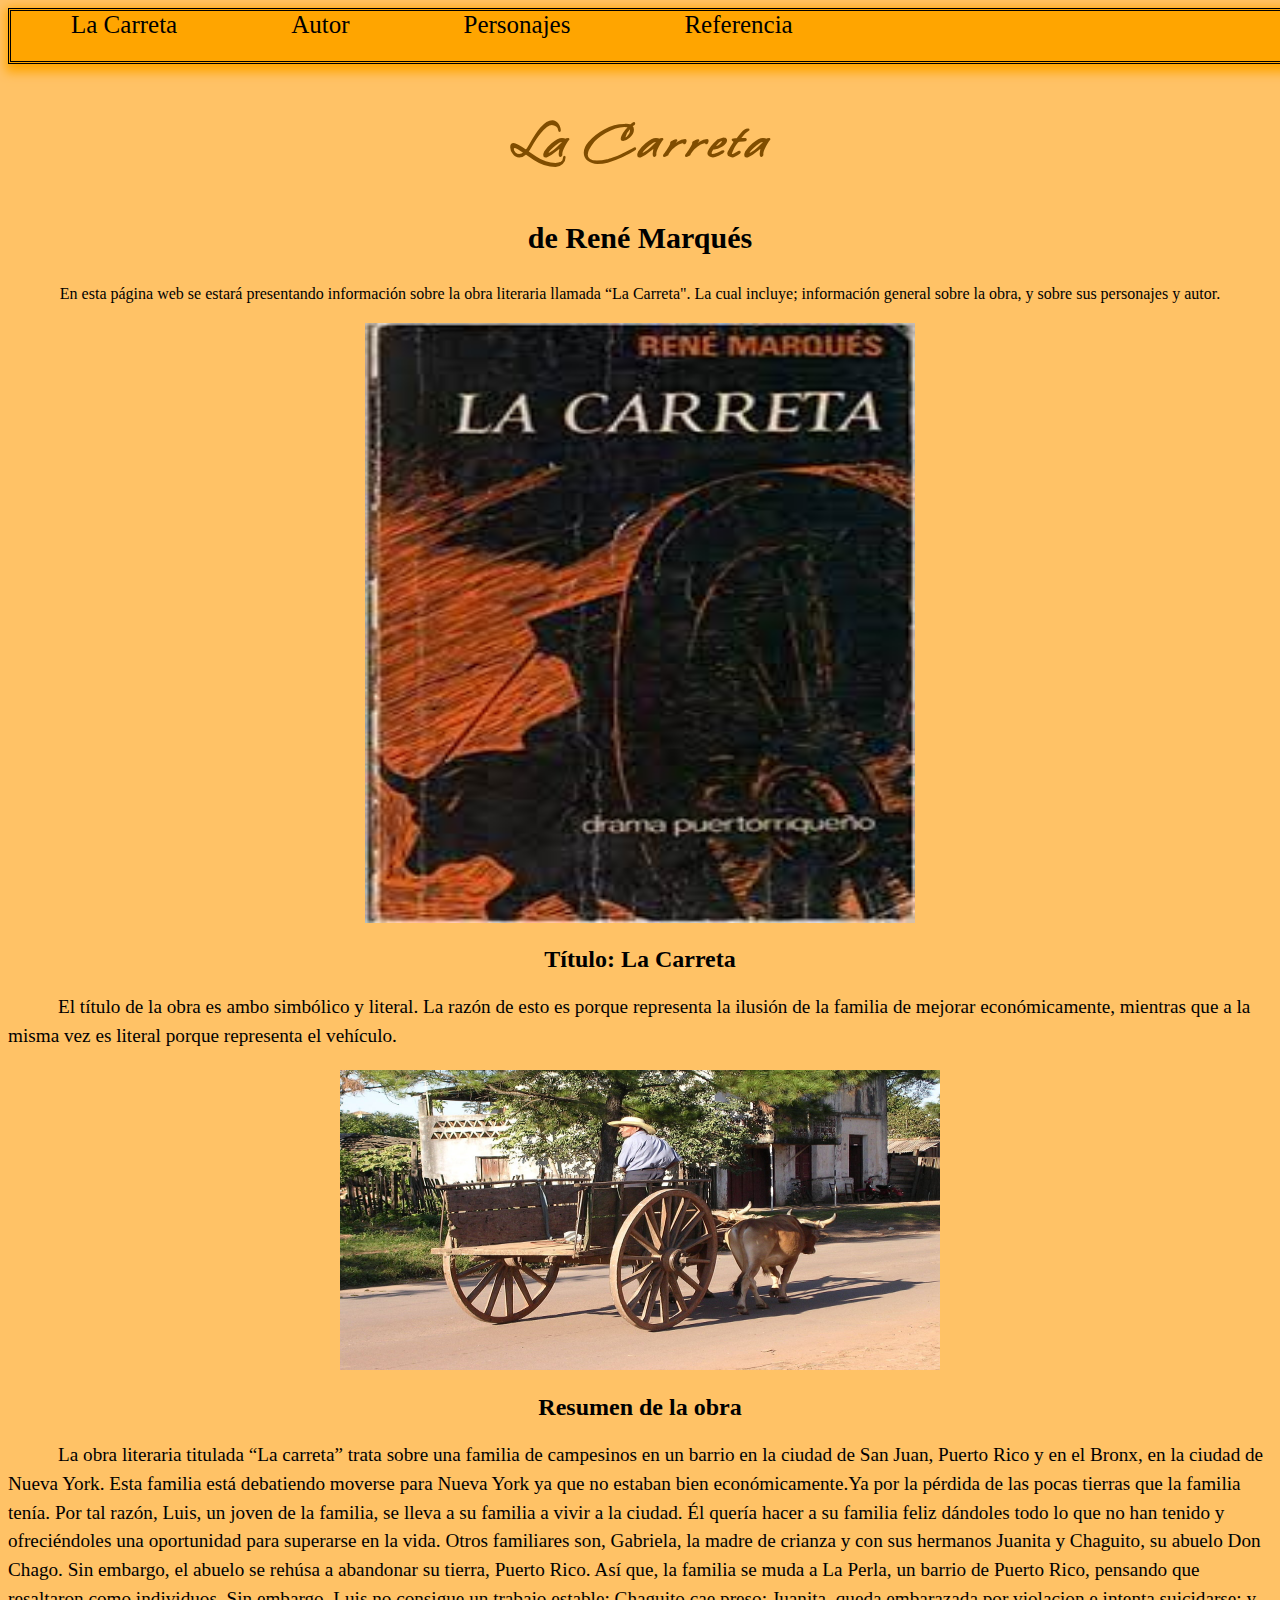
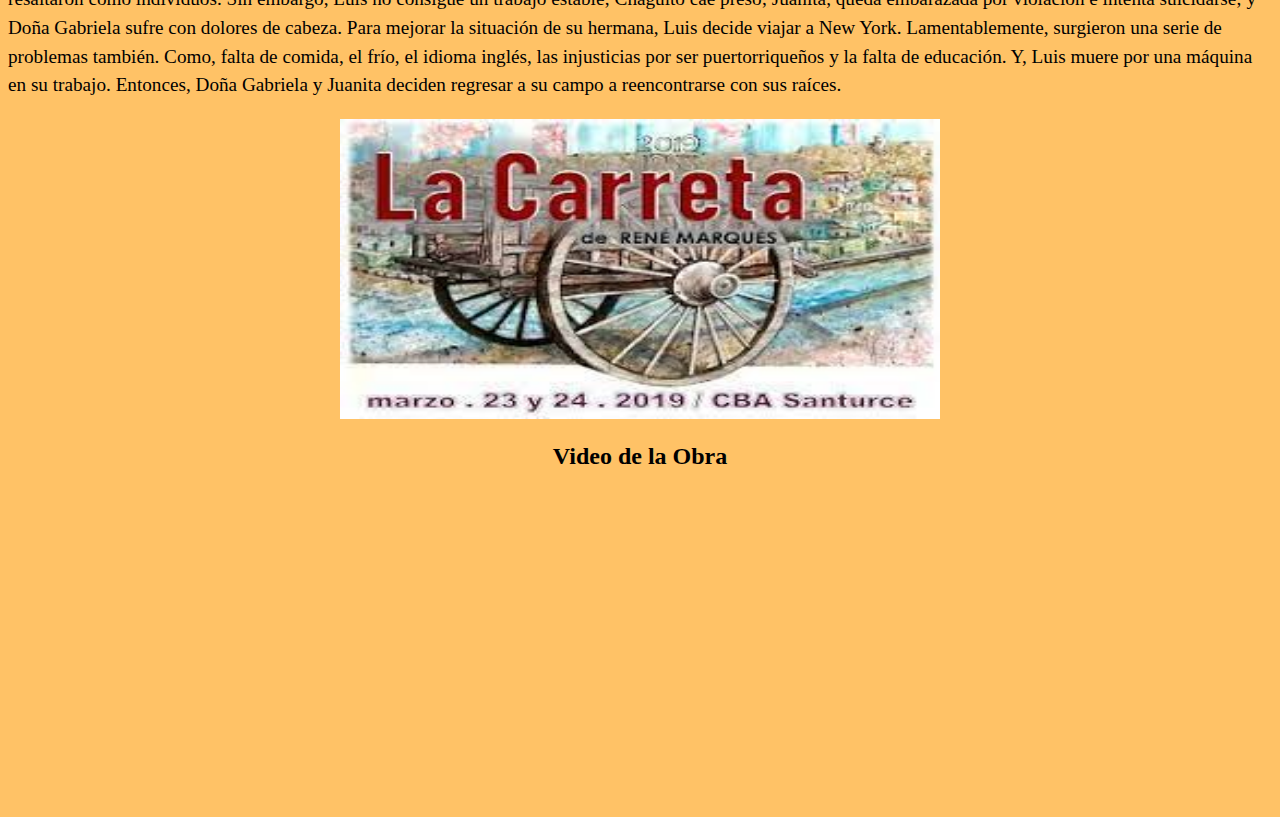
<file: index.html>
<!DOCTYPE html>
<html>
<head>
  <title> </title>
  <link rel="stylesheet" href="style.css">
   <link rel="preconnect" href="https://fonts.googleapis.com">
<link rel="preconnect" href="https://fonts.gstatic.com" crossorigin>
<link href="https://fonts.googleapis.com/css2?family=Whisper&display=swap" rel="stylesheet">
</head>
<body>
  
<div id="navbar">
  <a href="lacarreta.html">La Carreta</a> 
  <a href="autor.html">Autor</a>
  <a href="personajes.html">Personajes</a>
  <a href="referencias.html">Referencia</a>
</div>

<h1> <center> La Carreta </center> </h1> 
<h3> <center> de René Marqués </center> </h3>

<p> <center> 
  En esta página web se estará presentando información sobre la obra literaria llamada “La Carreta". La cual incluye; información 
general sobre la obra, y sobre sus personajes y autor.
</center> 
</p>

<div class="uno">
  <center>
  <img width="550px" height="600px" src="carreta.jpg" 
  </center>
</div>

<h2> <center>Título: La Carreta </center> </h2>
<p>El título de la obra es ambo simbólico y literal. La razón de esto es porque representa la ilusión de la familia de mejorar económicamente, mientras que a la misma vez es literal porque representa el vehículo.
</p>

<div class="uno">
  <center>
  <img width="600px" height="300px" src="la carreta vehiculo.jpg"
  </center>
</div>

<h2> <center>Resumen de la obra </center> </h2>
<p>La obra literaria titulada “La carreta” trata sobre una familia de campesinos en un barrio en la ciudad de San Juan, Puerto Rico y en el Bronx, en la ciudad de Nueva York. Esta familia está debatiendo moverse para Nueva York ya que no estaban bien económicamente.Ya por la pérdida de las pocas tierras que la familia tenía. 
Por tal razón, Luis, un joven de la familia, se lleva a su familia a vivir a la ciudad. Él quería hacer a su familia feliz dándoles todo lo que no han tenido y ofreciéndoles una oportunidad para superarse en la vida. Otros familiares son, Gabriela, la madre de crianza y con sus hermanos Juanita y Chaguito, su abuelo Don Chago. 
Sin embargo, el abuelo se rehúsa a abandonar su tierra, Puerto Rico. Así que, la familia se muda a La Perla, un barrio de Puerto Rico, pensando que resaltaron como individuos. Sin embargo, Luis no consigue un trabajo estable; Chaguito cae preso; Juanita, queda embarazada por violacion e intenta suicidarse; y Doña Gabriela sufre con dolores de cabeza. 
Para mejorar la situación de su hermana, Luis decide viajar a New York. Lamentablemente, surgieron una serie de problemas también. Como, falta de comida, el frío, el idioma inglés, las injusticias por ser puertorriqueños y la falta de educación. 
Y, Luis muere por una máquina en su trabajo. Entonces, Doña Gabriela y Juanita deciden regresar a su campo a reencontrarse con sus raíces.
</p>

<div class="uno">
  <center>
  <img width="600px" height="300px" src="la carreta resumen foto.jpg"
  </center>
</div>

<h2> <center> Video de la Obra </center></h2>
<iframe width="560" height="315" src="https://www.youtube.com/embed/0pZQzes6k_I" title="YouTube video player" frameborder="0" allow="accelerometer; autoplay; clipboard-write; encrypted-media; gyroscope; picture-in-picture" allowfullscreen></iframe>

  
  
</html>
</file>
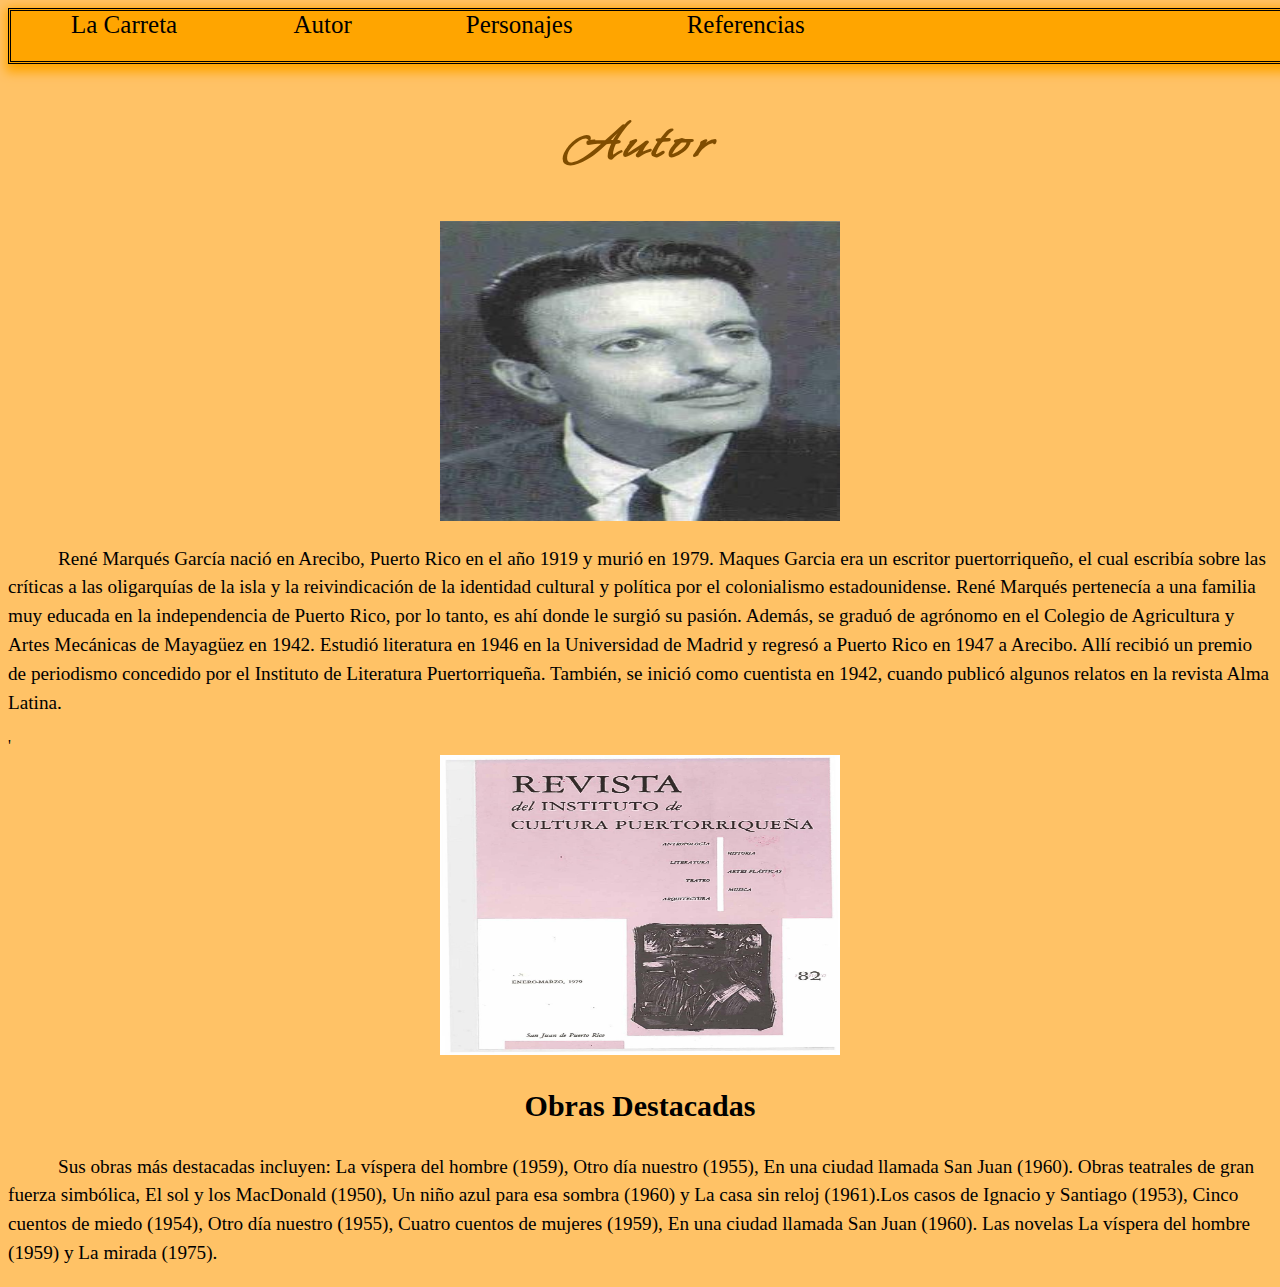
<file: autor.html>
<!DOCTYPE html>
<html>
<head> 
 <title></title>
  <link rel="stylesheet" href="style.css">
   <link rel="preconnect" href="https://fonts.googleapis.com">
<link rel="preconnect" href="https://fonts.gstatic.com" crossorigin>
<link href="https://fonts.googleapis.com/css2?family=Whisper&display=swap" rel="stylesheet">
</head>
<body>
<div id="navbar">
  <a href="lacarreta.html">La Carreta </a> 
  <a href="autor.html">Autor</a>
  <a href="personajes.html">Personajes</a>
  <a href="referencias.html">Referencias</a>
</div>
  
<h1> <center> Autor </center> </h1>

<div class="uno">
  <center>
  <img width="400px" height="300px" src="René_Marqués.jpg" 
  </center>
</div>

<p>René Marqués García nació en Arecibo, Puerto Rico en el año 1919 y murió en 1979. Maques Garcia era un escritor puertorriqueño, el cual escribía sobre las críticas a las oligarquías de la isla y la reivindicación de la identidad cultural y política por el colonialismo estadounidense. René Marqués pertenecía a una familia muy educada en la independencia de Puerto Rico, por lo tanto, es ahí donde le surgió su pasión. Además, se graduó de agrónomo en el Colegio de Agricultura y Artes Mecánicas de Mayagüez en 1942. Estudió literatura en 1946 en la Universidad de Madrid y regresó a Puerto Rico en 1947 a Arecibo. Allí recibió un premio de periodismo concedido por el Instituto de Literatura Puertorriqueña. También, se inició como cuentista en 1942, cuando publicó algunos relatos en la revista Alma Latina. 
</p>

<div class="uno">'
<center>
  <img  width="400px" height="300px" src="rene foto.jpg"
</center>
</div>

<h3> <center>Obras Destacadas </center> </h3>
<p>Sus obras más destacadas incluyen: La víspera del hombre (1959), Otro día nuestro (1955), En una ciudad llamada San Juan (1960). Obras teatrales de gran fuerza simbólica, El sol y los MacDonald (1950), Un niño azul para esa sombra (1960) y La casa sin reloj (1961).Los casos de Ignacio y Santiago (1953), Cinco cuentos de miedo (1954), Otro día nuestro (1955), Cuatro cuentos de mujeres (1959), En una ciudad llamada San Juan (1960). Las novelas La víspera del hombre (1959) y La mirada (1975). 
</p>
  
  
  
</html>
</file>
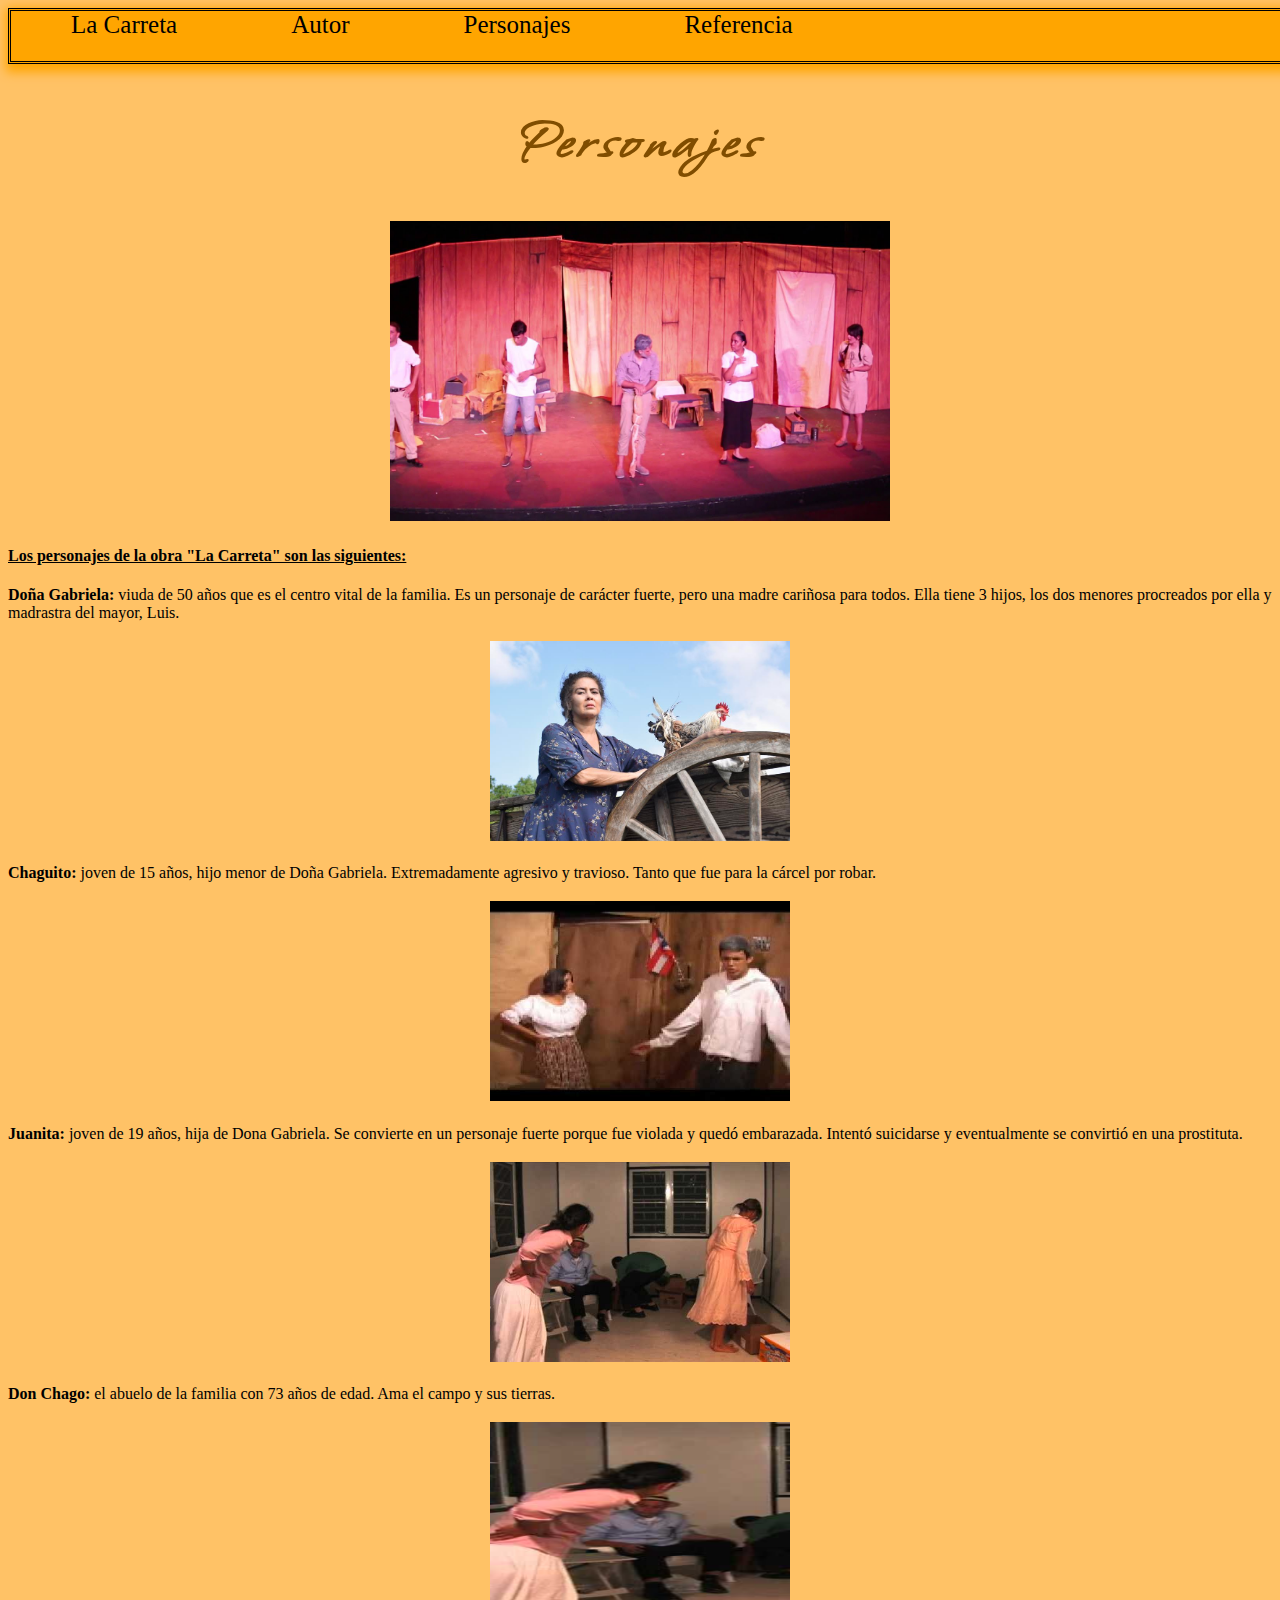
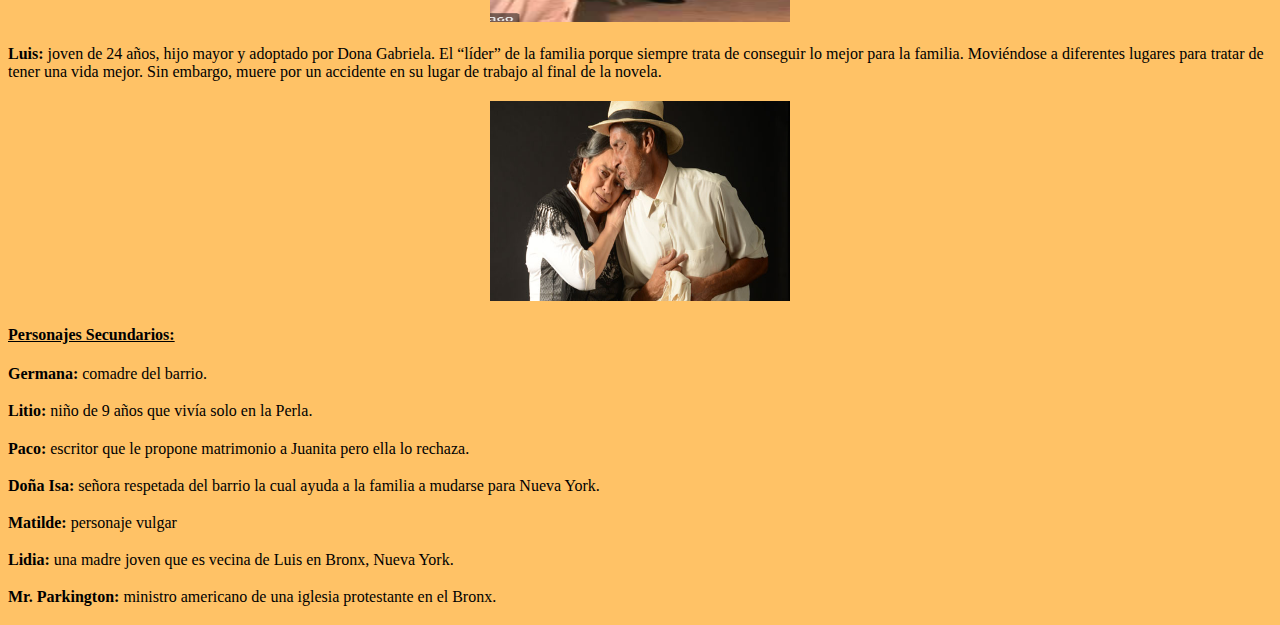
<file: personajes.html>
<!DOCTYPE html>
<html>
<head> 
 <title></title>
  <link rel="stylesheet" href="style.css">
   <link rel="preconnect" href="https://fonts.googleapis.com">
<link rel="preconnect" href="https://fonts.gstatic.com" crossorigin>
<link href="https://fonts.googleapis.com/css2?family=Whisper&display=swap" rel="stylesheet">
</head>
<body>
<div id="navbar">
  <a href="lacarreta.html">La Carreta</a> 
  <a href="autor.html">Autor</a>
  <a href="personajes.html">Personajes</a>
  <a href="referencias.html">Referencia</a>
</div>
<center>
<h1>Personajes</h1>
</center>

<div class="uno">
  <center>
  <img width="500px" height="300px" src="personajescarreta.jpg"
  </center>
</div>

<h4> Los personajes de la obra "La Carreta" son las siguientes: </h4>
<p><li> <strong>Doña Gabriela:</strong> viuda de 50 años que es el centro vital de la familia. Es un personaje de carácter fuerte, pero una madre cariñosa para todos. Ella tiene 3 hijos, los dos menores procreados por ella y madrastra del mayor, Luis. 
</p></li>

<div class="uno">
  <center>
    <img width="300px" height="200px" src="gabriela.jpg"
  </center>
</div>

<p> <li> <strong>Chaguito:</strong> joven de 15 años, hijo menor de Doña Gabriela. Extremadamente agresivo y travioso. Tanto que fue para la cárcel por robar. 
</p> </li>

<div class="uno">
  <center>
    <img width="300px" height="200px" src="luis.jpg"
  </center>
</div>


<p><li> <strong>Juanita:</strong> joven de 19 años, hija de Dona Gabriela. Se convierte en un personaje fuerte porque fue violada y quedó embarazada. Intentó suicidarse y eventualmente se convirtió en una prostituta. 
</p></li>
<div class="uno">
  <center>
    <img width="300px" height="200px" src="personaje.jpg"
  </center>
</div>

<p><li><strong>Don Chago:</strong> el abuelo de la familia con 73 años de edad. Ama el campo y sus tierras.
</p> </li>
<div class="uno">
  <center>
    <img width="300px" height="200px" src="donchago.png"
  </center>
</div>

<p> <li> <strong>Luis:</strong> joven de 24 años, hijo mayor y adoptado por Dona Gabriela. El “líder” de la familia porque siempre trata de conseguir lo mejor para la familia. Moviéndose a diferentes lugares para tratar de tener una vida mejor. Sin embargo, muere por un accidente en su lugar de trabajo al final de la novela. 
</p></li>

<div class="uno">
  <center>
    <img width="300px" height="200px" src="luisidk.jpg"
  </center>
</div>

<h4>Personajes Secundarios:</h4>
<p> <li><strong>Germana:</strong> comadre del barrio.
</p> </li>
<p> <li> <strong>Litio:</strong> niño de 9 años que vivía solo en la Perla.
</p> </li>
<p> <li> <strong>Paco:</strong> escritor que le propone matrimonio a Juanita pero ella lo rechaza. 
</p> </li>
<p> <li><strong>Doña Isa:</strong> señora respetada del barrio la cual ayuda a la familia a mudarse para Nueva York. 
</p></li>
<p> <li><strong>Matilde:</strong> personaje vulgar
</p> </li>
<p> <li><strong>Lidia:</strong> una madre joven que es vecina de Luis en Bronx, Nueva York.
</p></li>
<p> <li>  <strong>Mr. Parkington:</strong> ministro americano de una iglesia protestante en el Bronx. 
</p></li>
</file>
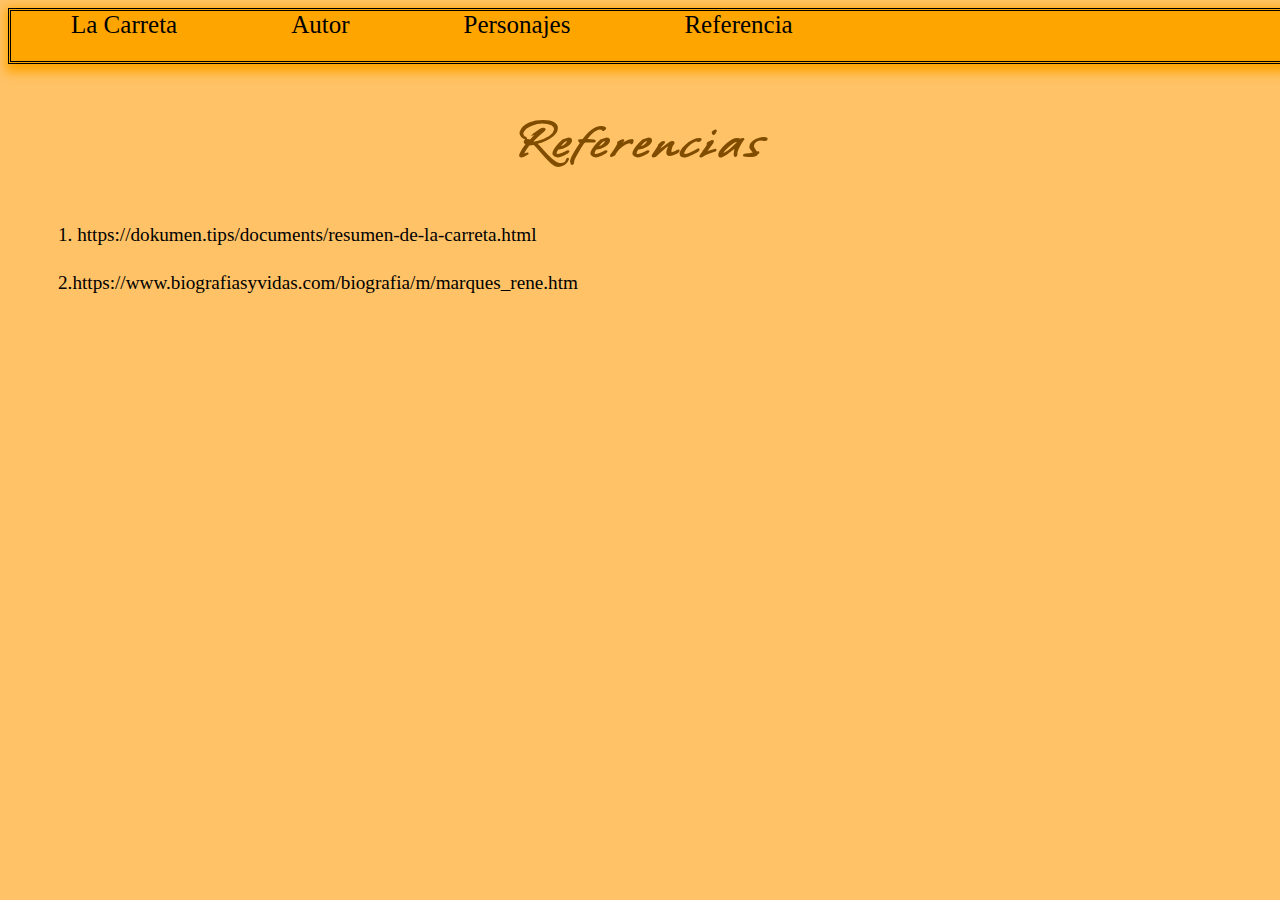
<file: referencias.html>
<!DOCTYPE html>
<html>
<head> 
 <title></title>
  <link rel="stylesheet" href="style.css">
   <link rel="preconnect" href="https://fonts.googleapis.com">
<link rel="preconnect" href="https://fonts.gstatic.com" crossorigin>
<link href="https://fonts.googleapis.com/css2?family=Whisper&display=swap" rel="stylesheet">
</head>
<body>
<div id="navbar">
  <a href="lacarreta.html">La Carreta</a> 
  <a href="autor.html">Autor</a>
  <a href="personajes.html">Personajes</a>
  <a href="referencia.html">Referencia</a>
</div>

<h1><center>Referencias</center></h1>

<p>1.   https://dokumen.tips/documents/resumen-de-la-carreta.html
</p>
<p>2.https://www.biografiasyvidas.com/biografia/m/marques_rene.htm
</p>
</file>
<file: style.css>
h1 {color:rgb(128,77,0);}
a {color:rgba(0,0,0);
  margin-left:60px;
  margin-right:50px;
  font-size:25px;
  text-decoration:none;
  
}
#navbar {
  background-color:orange;
  width:160%;
  height:50px;
  border-style: double;
  box-shadow: 2px 4px 10px 4px orange;

}

body {
  background-color:rgb(255,194,102);
}

h1 {font-family: 'Whisper', cursive;
  font-size:60px;
  letter-spacing:5px;
}

p {
  text-indent:50px;
  font-size:larger;
  line-height:1.5;
}

h3 {
  font-size:30px;
}

h4 {
text-decoration: underline;
}
</file>
